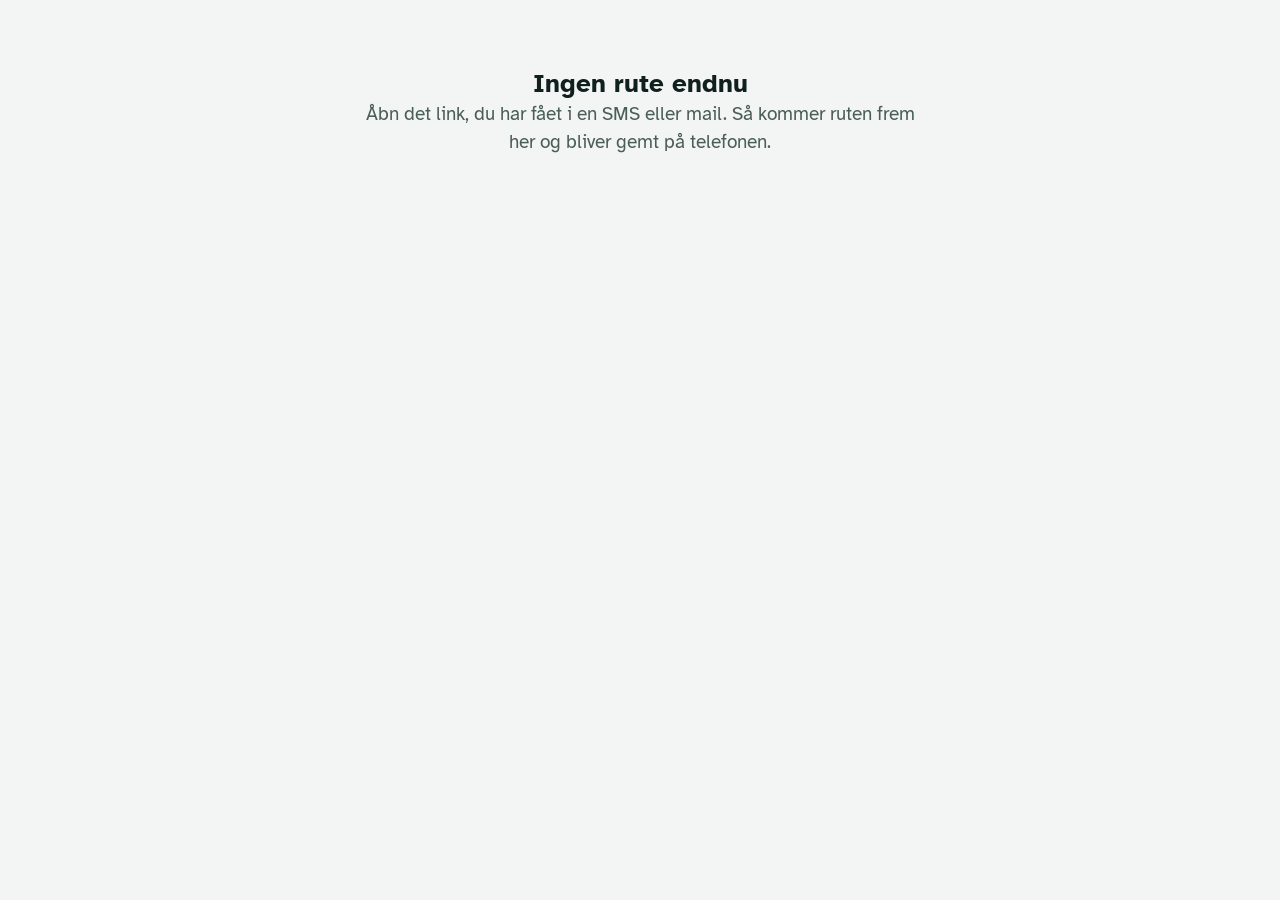
<file: telefon.html>
<!doctype html>
<html lang="da">
<head>
<meta charset="utf-8">
<meta name="viewport" content="width=device-width,initial-scale=1,viewport-fit=cover">
<title>Kørselsrute</title>
<meta name="theme-color" content="#0B5D7A">
<meta name="apple-mobile-web-app-capable" content="yes">
<meta name="apple-mobile-web-app-title" content="Kørselsrute">
<link rel="icon" href="icons/icon.svg" type="image/svg+xml">
<link rel="apple-touch-icon" href="icons/icon-180.png">
<link rel="preconnect" href="https://fonts.googleapis.com">
<link rel="stylesheet" href="https://fonts.googleapis.com/css2?family=Atkinson+Hyperlegible:wght@400;700&display=swap">
<link rel="stylesheet" href="telefon.css?v=3.0.1">
</head>
<body>
<main id="app" aria-live="polite"><p>Indlæser ruten…</p></main>
<script src="vendor/pako_inflate.min.js"></script>
<script src="plan-link.js?v=3.0.1"></script>
<script src="telefon.js?v=3.0.1"></script>
</body>
</html>
</file>
<file: telefon.css>
/* Layout: én kolonne, telefon først; store knapper; ét hus ad gangen */
:root{
  --bg:#F2F5F4; --card:#FFFFFF; --fg:#10201C; --muted:#4B5D58; --line:#CBD8D4;
  --go:#0B5D7A; --go-fg:#FFFFFF; --done:#1E7A3C; --done-fg:#FFFFFF; --done-soft:#DDF1E3;
  --warn-soft:#FFF1C9; --warn-fg:#4A3800; --chip:#E3EBE8;
  --font:"Atkinson Hyperlegible",system-ui,-apple-system,"Segoe UI",Roboto,Arial,sans-serif;
}
@media (prefers-color-scheme:dark){:root:not([data-theme="light"]){
  --bg:#0D1614; --card:#16211F; --fg:#EEF5F2; --muted:#A9BAB5; --line:#2C3B37;
  --go:#4FB3D6; --go-fg:#04222D; --done:#5CC77E; --done-fg:#06240F; --done-soft:#173322;
  --warn-soft:#3A3010; --warn-fg:#F7E3A5; --chip:#22302D; color-scheme:dark}}
:root[data-theme="dark"]{
  --bg:#0D1614; --card:#16211F; --fg:#EEF5F2; --muted:#A9BAB5; --line:#2C3B37;
  --go:#4FB3D6; --go-fg:#04222D; --done:#5CC77E; --done-fg:#06240F; --done-soft:#173322;
  --warn-soft:#3A3010; --warn-fg:#F7E3A5; --chip:#22302D; color-scheme:dark}
*{box-sizing:border-box}
body{background:var(--bg);color:var(--fg);font:19px/1.45 var(--font);padding-inline:16px;padding-block:12px 40px}
#app{max-width:560px;margin:0 auto}
h1{font-size:26px;line-height:1.2;margin:8px 0 2px;text-wrap:balance}
h2{font-size:21px;margin:0 0 6px}
p{margin:0 0 12px}
.muted{color:var(--muted)}
.big{font-size:30px;font-weight:700;line-height:1.15;margin:4px 0 6px;overflow-wrap:anywhere}
.card{background:var(--card);border:1px solid var(--line);border-radius:14px;padding:18px;margin:14px 0}
.btn{display:flex;align-items:center;justify-content:center;gap:10px;width:100%;min-height:68px;border-radius:14px;border:2px solid transparent;font:inherit;font-size:23px;font-weight:700;text-decoration:none;cursor:pointer;margin:12px 0;padding:10px 16px;text-align:center}
.btn.go{background:var(--go);color:var(--go-fg)}
.btn.done{background:var(--done);color:var(--done-fg)}
.btn.plain{background:var(--card);color:var(--fg);border-color:var(--line);font-size:20px;min-height:58px}
.btn:focus-visible,.blk:focus-visible,.row:focus-visible,select:focus-visible,input:focus-visible{outline:3px solid var(--go);outline-offset:3px}
.pair{display:grid;grid-template-columns:1fr 1fr;gap:10px}
.pair .btn{margin:0}
.top{display:flex;align-items:center;gap:10px;flex-wrap:wrap}
.top .btn{width:auto;min-height:48px;font-size:18px;margin:0;padding:6px 14px}
.chip{display:inline-block;background:var(--chip);border-radius:99px;padding:3px 12px;font-size:16px;font-weight:700}
.progress{height:12px;background:var(--chip);border-radius:99px;overflow:hidden;margin:8px 0}
.progress i{display:block;height:100%;background:var(--done)}
.blk{display:block;width:100%;text-align:left;font:inherit;color:inherit;background:var(--card);border:2px solid var(--line);border-radius:14px;padding:14px 16px;margin:10px 0;cursor:pointer}
.blk b{font-size:22px}
.blk .muted{font-size:17px}
.blk.complete{border-color:var(--done);background:var(--done-soft)}
.note{background:var(--warn-soft);color:var(--warn-fg);border-radius:12px;padding:12px 14px;font-size:18px;margin:10px 0}
.facts{font-size:17px;color:var(--muted)}
.facts div{margin:2px 0}
.row{display:flex;gap:12px;align-items:center;width:100%;text-align:left;font:inherit;color:inherit;background:none;border:0;border-bottom:1px solid var(--line);padding:12px 2px;cursor:pointer}
.row .n{min-width:44px;font-weight:700;color:var(--muted);font-variant-numeric:tabular-nums}
.row .t{flex:1;min-width:0}
.row .ok{font-weight:700;color:var(--done)}
.row.isdone .t{color:var(--muted);text-decoration:line-through}
.seg{display:grid;grid-template-columns:1fr 1fr;gap:8px}
.seg button{min-height:56px;border-radius:12px;border:2px solid var(--line);background:var(--card);color:var(--fg);font:inherit;font-weight:700;cursor:pointer}
.seg button[aria-pressed="true"]{border-color:var(--go);background:var(--go);color:var(--go-fg)}
.celebrate{font-size:44px;line-height:1}
.small{font-size:15px}
.linkbtn{background:none;border:0;color:var(--muted);text-decoration:underline;font:inherit;font-size:15px;cursor:pointer;padding:8px 0}
input[type=file]{font:inherit;font-size:16px;max-width:100%}
.err{background:var(--warn-soft);color:var(--warn-fg);border-radius:10px;padding:10px 12px;font-size:16px}
.daymeta{font-size:16px;color:var(--muted)}
.parts{display:flex;flex-wrap:wrap;gap:8px;margin:6px 0 4px}
.parts a{flex:1 1 120px;text-align:center;padding:12px 10px;border-radius:12px;background:var(--chip);color:var(--fg);font-weight:700;text-decoration:none;font-size:18px}
.tip{font-size:16px}
.tip ol{margin:6px 0 0;padding-left:22px}
.empty{text-align:center;padding-top:40px}
</file>
